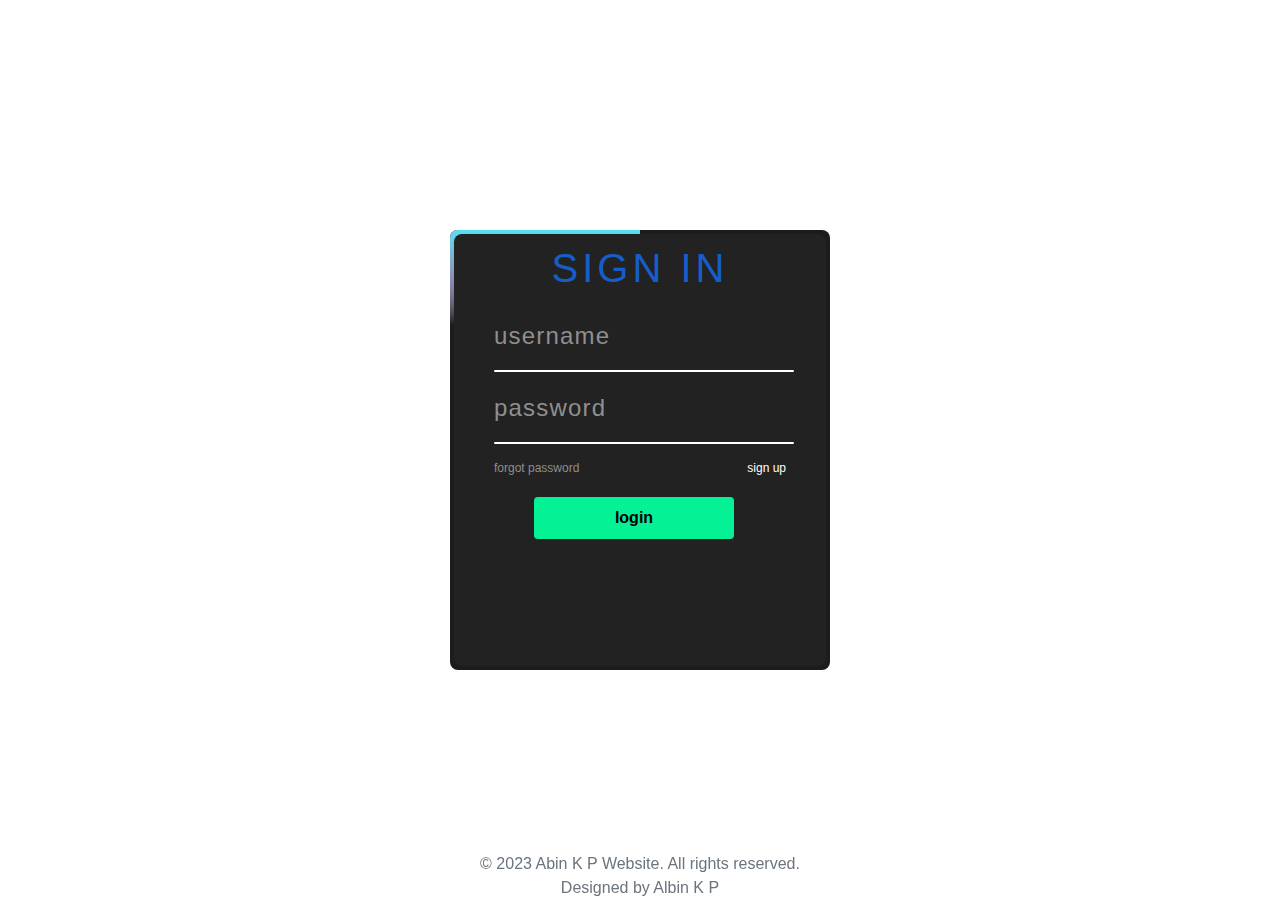
<file: index.html>
<!DOCTYPE html>
<html lang="en">
<head>
    <meta charset="UTF-8">
    <meta name="viewport" content="width=device-width, initial-scale=1.0">
    <title>Document</title>
    <link rel="stylesheet" href="style.css">
     <link rel="stylesheet" href="https://cdn.jsdelivr.net/npm/bootstrap@4.0.0/dist/css/bootstrap.min.css" integrity="sha384-Gn5384xqQ1aoWXA+058RXPxPg6fy4IWvTNh0E263XmFcJlSAwiGgFAW/dAiS6JXm" crossorigin="anonymous">
</head>
<body>
  <div class="box">
    <span class="borderline"></span>
    <form id="loginform">
        <h2>SIGN IN</h2>
        <div class="inputbox">
            <input type="text" required="required" id="username">
            <span>username</span>
            <i></i>
        </div>
        <div class="inputbox">
            <input type="password" required="required" id="password">
            <span>password</span>
            <i></i>
         
        </div>
        <div class="links">
            <a href="#">forgot password</a>
            <a href="#">sign up</a>
        </div>
        <input type="submit" value="login" onclick="validateForm() ">
       <p id="message"></p>
    </form>
  </div> 
  
  
  <footer class="footer text-muted  fixed-bottom">
    <div class="container-fluid text-center ">
      &copy; 2023 Abin K P Website. All rights reserved.
      <br>Designed by Albin K P
   </div>
   </footer>
  <script src="login.js"></script>

  <script src="https://code.jquery.com/jquery-3.2.1.slim.min.js" integrity="sha384-KJ3o2DKtIkvYIK3UENzmM7KCkRr/rE9/Qpg6aAZGJwFDMVNA/GpGFF93hXpG5KkN" crossorigin="anonymous"></script>
  <script src="https://cdn.jsdelivr.net/npm/popper.js@1.12.9/dist/umd/popper.min.js" integrity="sha384-ApNbgh9B+Y1QKtv3Rn7W3mgPxhU9K/ScQsAP7hUibX39j7fakFPskvXusvfa0b4Q" crossorigin="anonymous"></script>
  <script src="https://cdn.jsdelivr.net/npm/bootstrap@4.0.0/dist/js/bootstrap.min.js" integrity="sha384-JZR6Spejh4U02d8jOt6vLEHfe/JQGiRRSQQxSfFWpi1MquVdAyjUar5+76PVCmYl" crossorigin="anonymous"></script>

</body>
</body>
</html>
</file>
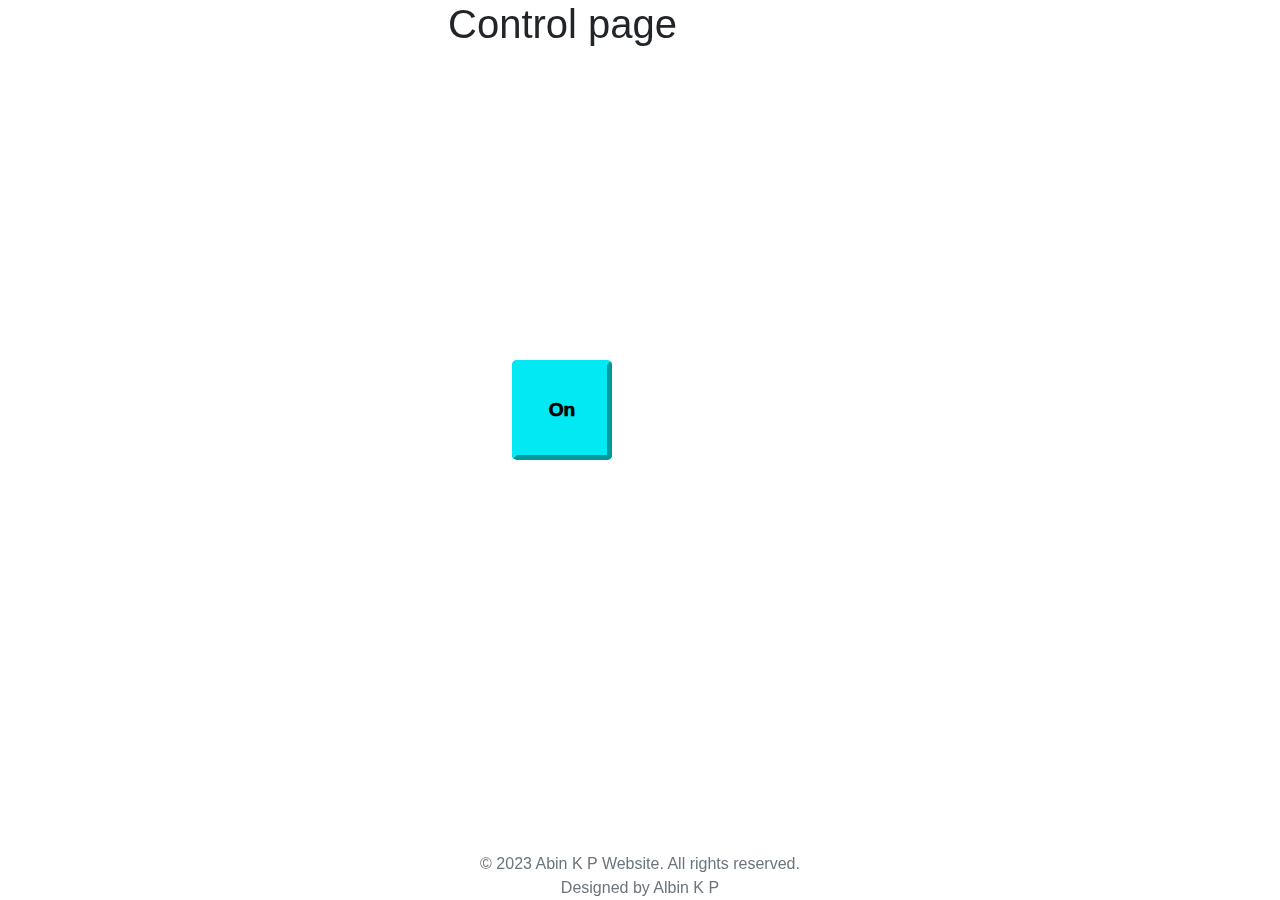
<file: control.html>
<!DOCTYPE html>
<html lang="en">
<head>
    <meta charset="UTF-8">
    <meta name="viewport" content="width=device-width, initial-scale=1.0">
    <title>controller</title>
    <link rel="stylesheet" href="style1.css">
    <link rel="stylesheet" href="https://cdn.jsdelivr.net/npm/bootstrap@4.0.0/dist/css/bootstrap.min.css" integrity="sha384-Gn5384xqQ1aoWXA+058RXPxPg6fy4IWvTNh0E263XmFcJlSAwiGgFAW/dAiS6JXm" crossorigin="anonymous">
</head>
<body>
    

    <h1 class="text-center"> Control page</h1>
    <div class="container-fluid align">
        <button id="toggleButton" onclick="togglePin()">On</button>
    </div>




                 <footer class="footer text-muted  fixed-bottom">
                    <div class="container-fluid text-center ">
                      &copy; 2023 Abin K P Website. All rights reserved.
                      <br>Designed by Albin K P
                   </div>
                   </footer>
                   <script src="control.js"></script>
                 <script src="https://code.jquery.com/jquery-3.2.1.slim.min.js" integrity="sha384-KJ3o2DKtIkvYIK3UENzmM7KCkRr/rE9/Qpg6aAZGJwFDMVNA/GpGFF93hXpG5KkN" crossorigin="anonymous"></script>
                <script src="https://cdn.jsdelivr.net/npm/popper.js@1.12.9/dist/umd/popper.min.js" integrity="sha384-ApNbgh9B+Y1QKtv3Rn7W3mgPxhU9K/ScQsAP7hUibX39j7fakFPskvXusvfa0b4Q" crossorigin="anonymous"></script>
                <script src="https://cdn.jsdelivr.net/npm/bootstrap@4.0.0/dist/js/bootstrap.min.js" integrity="sha384-JZR6Spejh4U02d8jOt6vLEHfe/JQGiRRSQQxSfFWpi1MquVdAyjUar5+76PVCmYl" crossorigin="anonymous"></script>

</body>
</html>
</file>
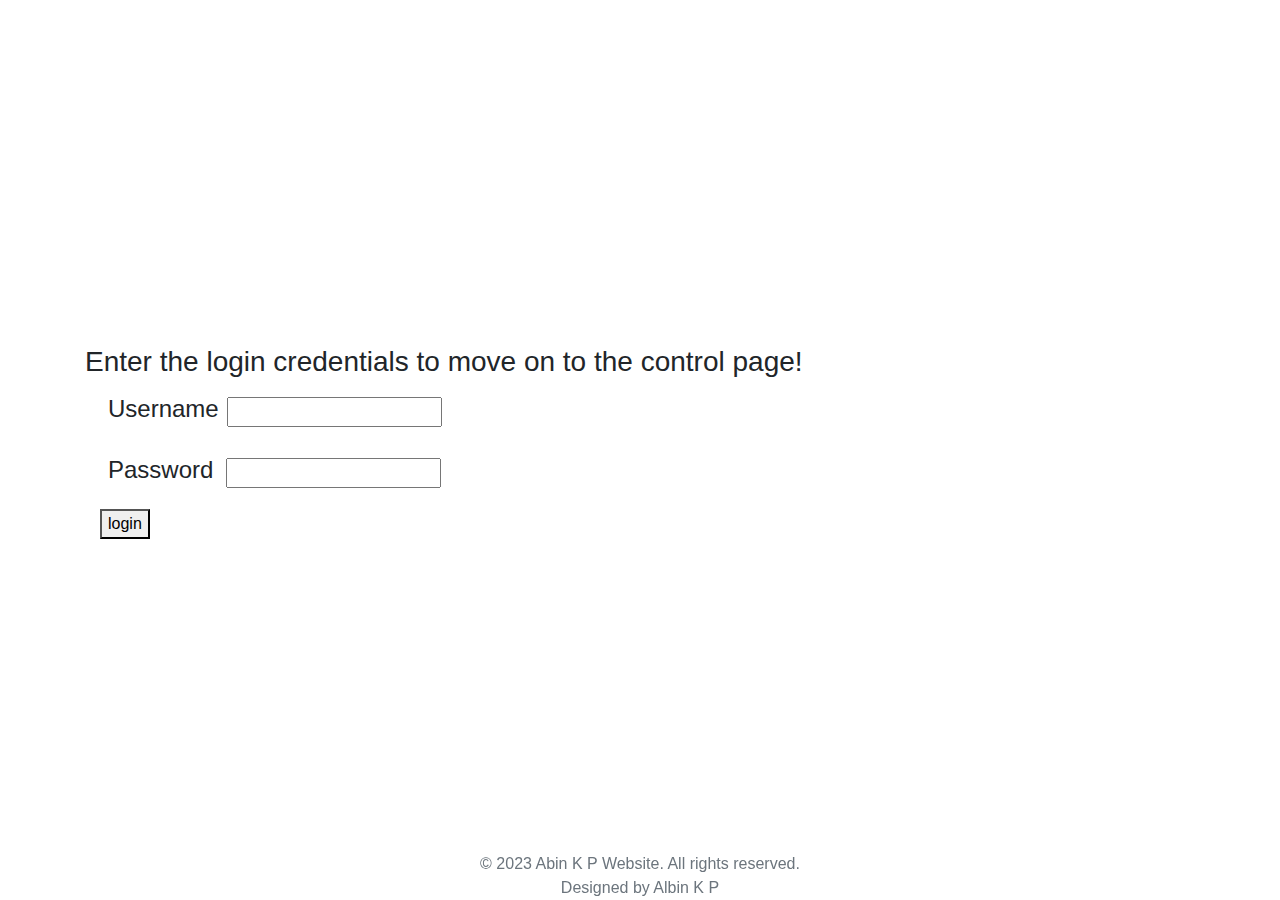
<file: login.html>
<!DOCTYPE html>
<html lang="en">
<head>
    <meta charset="UTF-8">
    <meta name="viewport" content="width=device-width, initial-scale=1.0">
    <title>login</title>
    <link rel="stylesheet" href="style.css">
    <link rel="stylesheet" href="https://cdn.jsdelivr.net/npm/bootstrap@4.0.0/dist/css/bootstrap.min.css" integrity="sha384-Gn5384xqQ1aoWXA+058RXPxPg6fy4IWvTNh0E263XmFcJlSAwiGgFAW/dAiS6JXm" crossorigin="anonymous">
</head>

</head>
<body>
    
      <div class="container align">
       <div> <h3>Enter the login credentials to move on to the control page!</h3></div>
       <div class="container-fluid d-flex align-items-start flex-column flex-wrap">
        <div class=" p-20"> <label class="p-2"><h4>Username</h4></label><input type="text" id="username"></div>
        <div class="  p-20"><label for="password" class="p-2"><h4>Password</h4> </label>
        <input type="password" name="Password" id="password"></div>
        <div class="p-20"> <button onclick="logincheck() " > login</button></div>
       </div>

       <p id="message" class="text-danger"></p>
        </div>


       
        <footer class="footer text-muted  fixed-bottom">
            <div class="container-fluid text-center ">
             &copy; 2023 Abin K P Website. All rights reserved.
             <br>Designed by Albin K P
            </div>
           </footer>
 <script src="login.js"></script>

 <script src="https://code.jquery.com/jquery-3.2.1.slim.min.js" integrity="sha384-KJ3o2DKtIkvYIK3UENzmM7KCkRr/rE9/Qpg6aAZGJwFDMVNA/GpGFF93hXpG5KkN" crossorigin="anonymous"></script>
<script src="https://cdn.jsdelivr.net/npm/popper.js@1.12.9/dist/umd/popper.min.js" integrity="sha384-ApNbgh9B+Y1QKtv3Rn7W3mgPxhU9K/ScQsAP7hUibX39j7fakFPskvXusvfa0b4Q" crossorigin="anonymous"></script>
<script src="https://cdn.jsdelivr.net/npm/bootstrap@4.0.0/dist/js/bootstrap.min.js" integrity="sha384-JZR6Spejh4U02d8jOt6vLEHfe/JQGiRRSQQxSfFWpi1MquVdAyjUar5+76PVCmYl" crossorigin="anonymous"></script>

</body>
</html>
</file>
<file: style.css>
body{
    display: flex;
    justify-content: center;
    align-items: center;
    min-height: 100vh;
    background: #000;
}
.box{
    position: relative;
    width: 380px;
    height: 440px;
    background: #1c1c1c;
    border-radius: 8px;
    overflow: hidden;

}
.box::before{
    content: "";
    position: absolute;
    top: -50%;
    left: -50%;
    width: 380px;
    height: 420px;
    background: linear-gradient(0deg,transparent,transparent,#45f3ff,#45f3ff,#45f3ff);
    z-index: 1;
    transform-origin:  bottom right;
   
    animation: animate 6s linear infinite;
}
.box::after{
    content: "";
    position: absolute;
    top: -50%;
    left: -50%;
    width: 380px;
    height: 420px;
    background: linear-gradient(0deg,transparent,transparent,#45f3ff,#45f3ff,#45f3ff);
    z-index: 1;
    transform-origin:  bottom right;
    animation: animate 6s linear infinite;
    animation-delay: -3s;
}
.borderline{
    position: absolute;
    top: 0;
    inset: 0;

}
.borderline::before{
    content: "";
    position: absolute;
    top: -50%;
    left: -50%;
    width: 380px;
    height: 420px;
    background: linear-gradient(0deg,transparent,transparent,#ff2770,#ff2770,#ff2770);
    z-index: 1;
    transform-origin:  bottom right;
   
    animation: animate 6s linear infinite;
    animation-delay: -1.5s;
}
.borderline::after{
    content: "";
    position: absolute;
    top: -50%;
    left: -50%;
    width: 380px;
    height: 420px;
    background: linear-gradient(0deg,transparent,transparent,#ff2770,#ff2770,#ff2770);
    z-index: 1;
    transform-origin:  bottom right;
   
    animation: animate 6s linear infinite;
    animation-delay: -4.5s;
}
@keyframes animate{
    0%{
        transform: rotate(0deg);
    }
    100%{
        transform: rotate(360deg);
    }
}
.box form{
    position: absolute;
    inset: 4px;
    background: #222;
    padding: 10px 40px;
    border-radius: 8px;
    z-index: 2;
    display: flex;
    flex-direction: column;

}
.box form h2{
color: #155eca;
font-family: sans-serif;
font-weight: 500;
text-align: center;
letter-spacing: 0.1em;
font-size: 2.5em;

}
.box form .inputbox{
    position: relative;
    width: 300px;
    margin-top: 18px;

}
.box form .inputbox input{
    position: relative;
    width: 100%;
    padding: 20px 0px 10px  ;
    background: transparent;
    outline: none;
    border: none;
    box-shadow: none;
    color: #23242a;
    font-size: 1em;
    letter-spacing: 0.05em;
    transition: 0.5s;
    z-index: 10;
     
}
.box form .inputbox span{
    position: absolute;
    left: 0;
    padding: px 10px 10px ;
    pointer-events: none;
    color: #8f8f8f;
    font-size: 1.5em;
    letter-spacing: 0.05em;
    transition: 0.5s;

}
.box form .inputbox input:valid~span,
.box form .inputbox input:focus~span
{
    color: #1eccd8;
    font-size: 0.85em;
    transform: translatey(-15px);
}
.box form .inputbox i{
    position: absolute;
    left: 0;
    bottom: 0;
    width: 100%;
    height: 2px;
    background: #fff;
    border-radius: 4px;
    overflow: hidden;
    transition: 0.5s;
    pointer-events: none;

}
.box form .inputbox input:valid~i,
.box form .inputbox input:focus~i
{
height: 44px; ;
}
.box form .links{
    display: flex;
    justify-content: space-between;

}
.box form .links a{
    margin: 10px 0;
    margin-top: 15px;
    font-size: 0.75em;
    color: #8f8f8f;
    text-decoration: none;

}
.box form .links a:hover,
.box form .links a:nth-child(2){
    color: #fff;
}
.box form  input[type="submit"]{
    border: none;
    outline: none;
    padding: 9px 25px;
    background: #04f196;
    cursor: pointer;
    font-size: 1em;
    border-radius: 4px;
    font-weight: 600;
    width: 200px;
    margin-top: 10px;
    margin-left: 40px;
}
.box form .input[type="submit"]:hover
.box form .input[type="submit"]:nth-child(2){
    color: #fff;
}
#message{
    color: #ff0000;
    font-size: .9em;
  }
  footer{
    position: absolute;
    bottom: 0;
    text-align: center;
    color: #87928e;
  }
  
.control{
    border: 4px solid black;
    height: 100px;
    margin-left: 30px;
    margin-right: 30px;
   
}
#toggleButton{
  position: absolute;
  top: 40%;
    left: 40%;
    width: 100px;
    height: 100px;
    border-radius: 5px;
    box-shadow: #03e9f4;
    border-width: 5px;
    border-color: #03e9f4;
    background-color: #03e9f4;
    font-weight: 1000;
    font-size: larger;
}
</file>
<file: style1.css>
footer{
    position: absolute;
    bottom: 0;
    text-align: center;
    color: #87928e;
  }
  
.control{
    border: 4px solid black;
    height: 100px;
    margin-left: 30px;
    margin-right: 30px;
   
}
#toggleButton{
  position: absolute;
  top: 40%;
    left: 40%;
    width: 100px;
    height: 100px;
    border-radius: 5px;
    box-shadow: #03e9f4;
    border-width: 5px;
    border-color: #03e9f4;
    background-color: #03e9f4;
    font-weight: 1000;
    font-size: larger;
}
h1{
    position: fixed;
    top: 0;
    left: 35%;
}
</file>
